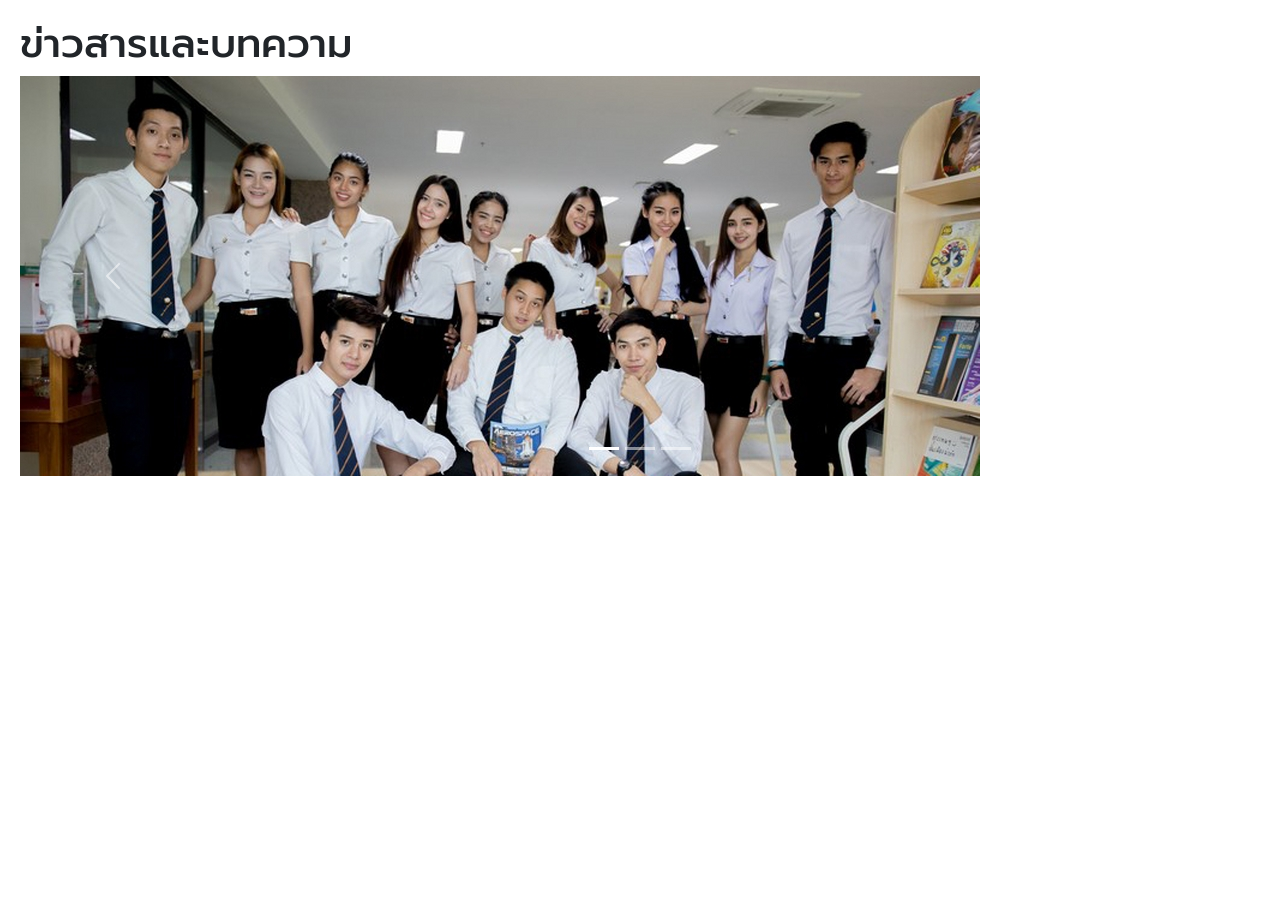
<file: f_new.html>
<!DOCTYPE html>
<html lang="en">
<head>
    <meta charset="UTF-8">
    <meta name="viewport" content="width=device-width, initial-scale=1.0">
    <link rel="preconnect" href="https://fonts.googleapis.com">
    <link rel="stylesheet" href="css/bootstrap.min.css">
    <link rel="stylesheet" href="f_new.css">
    <script src="https://cdn.jsdelivr.net/npm/bootstrap@5.3.3/dist/js/bootstrap.bundle.min.js"></script>
    <title>Document</title>
</head>
<body>
    <div class="container">
        <div class="box_head">
            <div class="box_head">
            <h1>ข่าวสารและบทความ</h1>
            </div>

                <div id="carouselExampleIndicators" class="carousel slide">
                    <div class="carousel-indicators">
                        <button type="button" data-bs-target="#carouselExampleIndicators" data-bs-slide-to="0" class="active" aria-current="true" aria-label="Slide 1"></button>
                        <button type="button" data-bs-target="#carouselExampleIndicators" data-bs-slide-to="1" aria-label="Slide 2"></button>
                        <button type="button" data-bs-target="#carouselExampleIndicators" data-bs-slide-to="2" aria-label="Slide 3"></button>
                </div>

                <div class="carousel-inner">
                    <div class="carousel-item active">
                        <img src="all-imh/slide-image-1.jpg" class="d-block" alt="">
                    </div>

                    <div class="carousel-item">
                        <img src="all-imh/1.jpg" class="d-block" alt="">
                    </div>

                    <div class="carousel-item">
                        <img src="all-imh/2.jpg" class="d-block" alt="">
                    </div>
                </div>

            <button class="carousel-control-prev" type="button" data-bs-target="#carouselExampleIndicators" data-bs-slide="prev">
                <span class="carousel-control-prev-icon" aria-hidden="true"></span>
                <span class="visually-hidden">Previous</span>
            </button>

            <button class="carousel-control-next" type="button" data-bs-target="#carouselExampleIndicators" data-bs-slide="next">
                <span class="carousel-control-next-icon" aria-hidden="true"></span>
                <span class="visually-hidden">Next</span>
            </button>
        </div>
    </div>
</body>
</html>
</file>
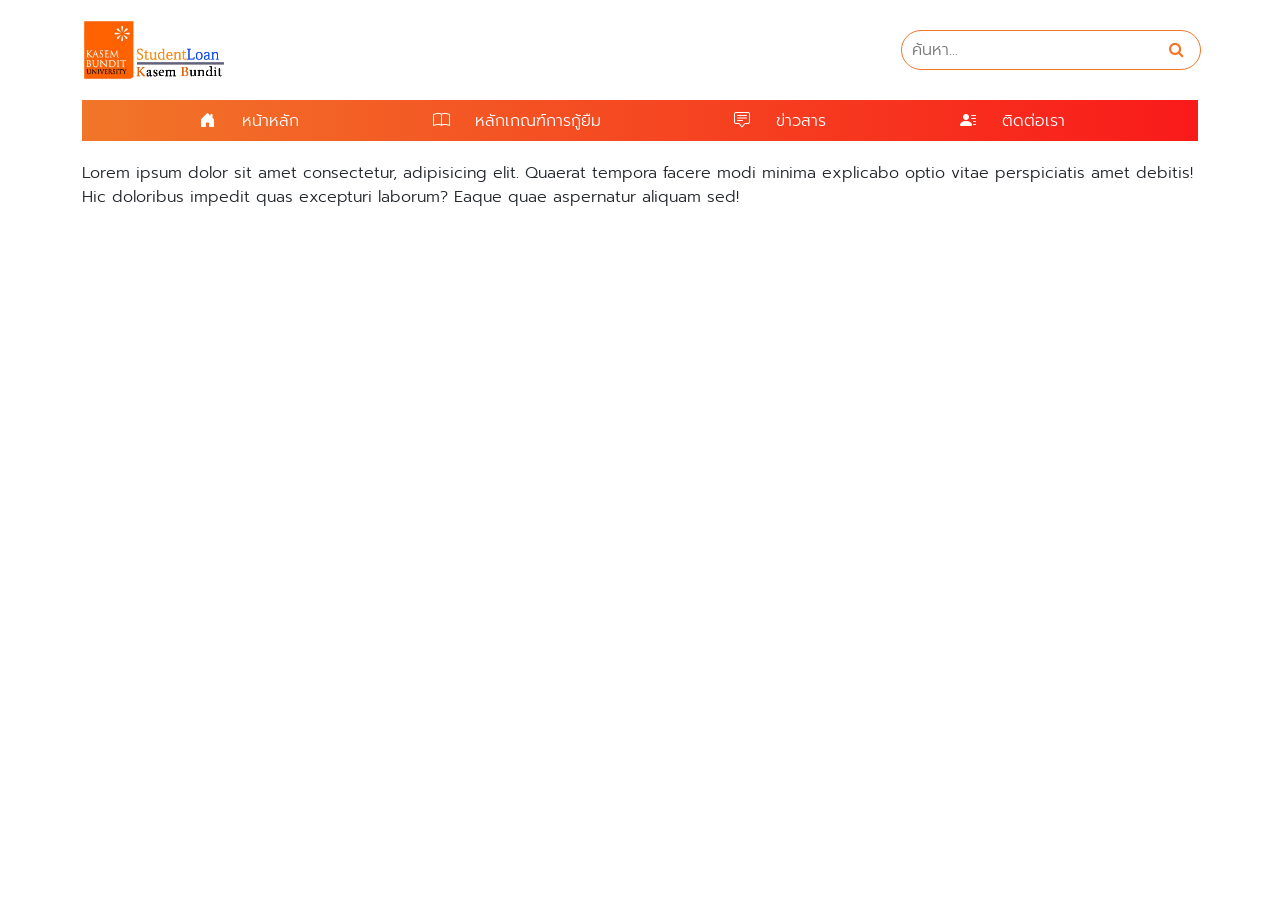
<file: page-1.html>
<!DOCTYPE html>
<html lang="en">
<head>
    <meta charset="UTF-8">
    <meta name="viewport" content="width=device-width, initial-scale=1.0">
    <title>Document</title>
    <link rel="stylesheet" href="page-1.css">
    <link rel="preconnect" href="https://fonts.googleapis.com">
    <link rel="stylesheet" href="css/bootstrap.min.css">
    <link rel="stylesheet" href="https://cdnjs.cloudflare.com/ajax/libs/font-awesome/4.7.0/css/font-awesome.min.css">
    <link rel="stylesheet" href="https://cdn.jsdelivr.net/npm/bootstrap-icons@1.11.3/font/bootstrap-icons.min.css">
</head>
<body>
    <div class="container">
        <nav class="box-head">
            <div class="box-logo">
                <img src="all-imh/logo (1).png" alt="">
            </div>

            <form action="#">
                <input type="text" placeholder="ค้นหา...">
                <button type="submit"><i class="fa fa-search"></i></button>
            </form>
            
        </nav>

        <div class="box-menu">
            <li class="icon">
                <i class="bi bi-house-door-fill"></i>
                <a href="index.html">หน้าหลัก</a>
            </li>
            <li class="icon">
                <i class="bi bi-book"></i>
                <a href="page-1.html">หลักเกณฑ์การกู้ยืม</a>
            </li>
            <li class="icon">
                <i class="bi bi-chat-square-text"></i>
                <a href="page-2.html">ข่าวสาร</a>
            </li>
            <li class="icon">
                <i class="bi bi-person-lines-fill"></i>
                <a href="page-3.html">ติดต่อเรา</a>
            </li>
        </div>

        <p>Lorem ipsum dolor sit amet consectetur, adipisicing elit. Quaerat tempora facere modi minima explicabo optio vitae perspiciatis amet debitis! Hic doloribus impedit quas excepturi laborum? Eaque quae aspernatur aliquam sed!</p>
    </div>
</body>
</html>
</file>
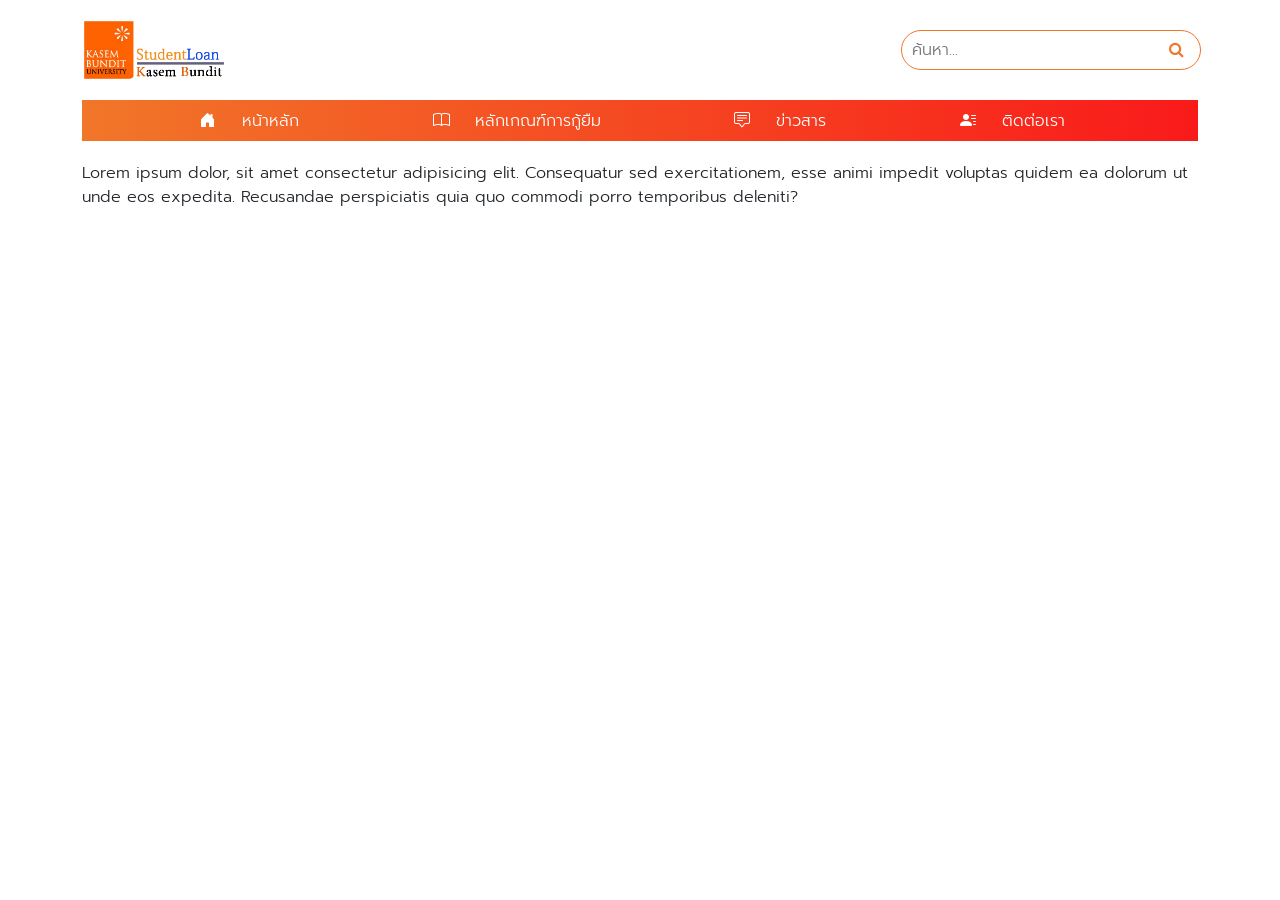
<file: page-2.html>
<!DOCTYPE html>
<html lang="en">
<head>
    <meta charset="UTF-8">
    <meta name="viewport" content="width=device-width, initial-scale=1.0">
    <title>Document</title>
    <link rel="stylesheet" href="page-1.css">
    <link rel="preconnect" href="https://fonts.googleapis.com">
    <link rel="stylesheet" href="css/bootstrap.min.css">
    <link rel="stylesheet" href="https://cdnjs.cloudflare.com/ajax/libs/font-awesome/4.7.0/css/font-awesome.min.css">
    <link rel="stylesheet" href="https://cdn.jsdelivr.net/npm/bootstrap-icons@1.11.3/font/bootstrap-icons.min.css">
</head>
<body>
    <div class="container">
        <nav class="box-head">
            <div class="box-logo">
                <img src="all-imh/logo (1).png" alt="">
            </div>

            <form action="#">
                <input type="text" placeholder="ค้นหา...">
                <button type="submit"><i class="fa fa-search"></i></button>
            </form>
            
        </nav>

        <div class="box-menu">
            <li class="icon">
                <i class="bi bi-house-door-fill"></i>
                <a href="index.html">หน้าหลัก</a>
            </li>
            <li class="icon">
                <i class="bi bi-book"></i>
                <a href="page-1.html">หลักเกณฑ์การกู้ยืม</a>
            </li>
            <li class="icon">
                <i class="bi bi-chat-square-text"></i>
                <a href="page-2.html">ข่าวสาร</a>
            </li>
            <li class="icon">
                <i class="bi bi-person-lines-fill"></i>
                <a href="page-3.html">ติดต่อเรา</a>
            </li>
        </div>

        <p>Lorem ipsum dolor, sit amet consectetur adipisicing elit. Consequatur sed exercitationem, esse animi impedit voluptas quidem ea dolorum ut unde eos expedita. Recusandae perspiciatis quia quo commodi porro temporibus deleniti?</p>

    </div>
</body>
</html>
</file>
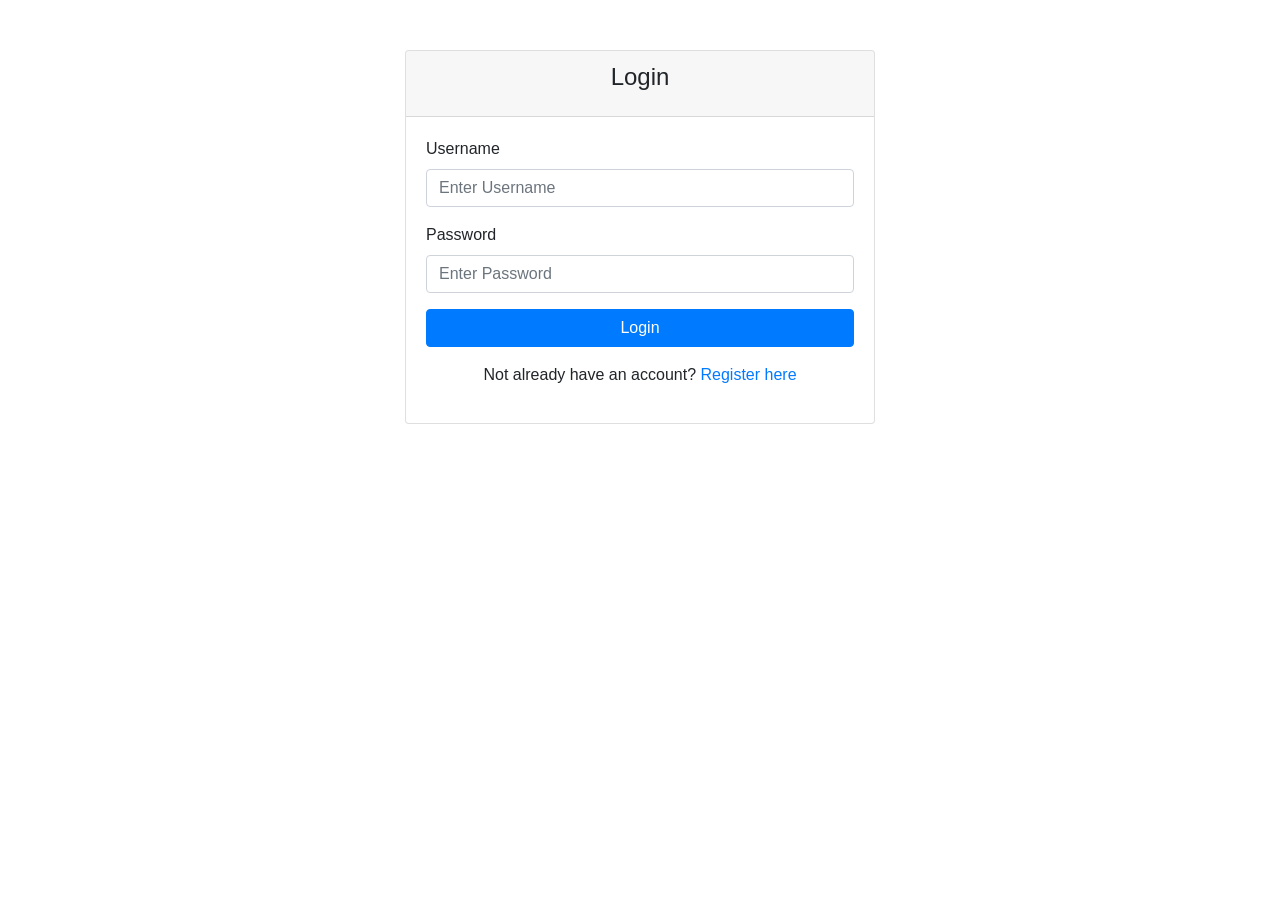
<file: pythonclone/templates/adminlogin.html>
<!DOCTYPE html>
<html lang="th">

<head>
    <meta charset="UTF-8">
    <meta name="viewport" content="width=device-width, initial-scale=1.0">
    <title>Admin Login</title>
    <!-- Bootstrap CSS -->
    <link href="https://stackpath.bootstrapcdn.com/bootstrap/4.5.2/css/bootstrap.min.css" rel="stylesheet">
    <style>
        .container {
            max-width: 500px;
        }

        .card {
            margin-top: 50px;
        }
    </style>
</head>

<body>

    <div class="container">
        <div class="card">
            <div class="card-header">
                <h4 class="card-title text-center">Login</h4>
            </div>
            <div class="card-body">
                <form method="POST">
                    <div class="form-group">
                        <label for="username">Username</label>
                        <input type="text" class="form-control" id="username" name="username" placeholder="Enter Username" required>
                    </div>
                    <div class="form-group">
                        <label for="password">Password</label>
                        <input type="password" class="form-control" id="password" name="password" placeholder="Enter Password" required>
                    </div>
                    <button type="submit" class="btn btn-primary btn-block">Login</button>
                </form>
                <div class="text-center mt-3">
                    <p>Not already have an account? <a href="/adminregister">Register here</a></p>
                </div>
            </div>
        </div>
    </div>

    <!-- Bootstrap JS and jQuery -->
    <script src="https://code.jquery.com/jquery-3.5.1.slim.min.js"></script>
    <script src="https://cdn.jsdelivr.net/npm/@popperjs/core@2.9.3/dist/umd/popper.min.js"></script>
    <script src="https://stackpath.bootstrapcdn.com/bootstrap/4.5.2/js/bootstrap.min.js"></script>

</body>

</html>
</file>
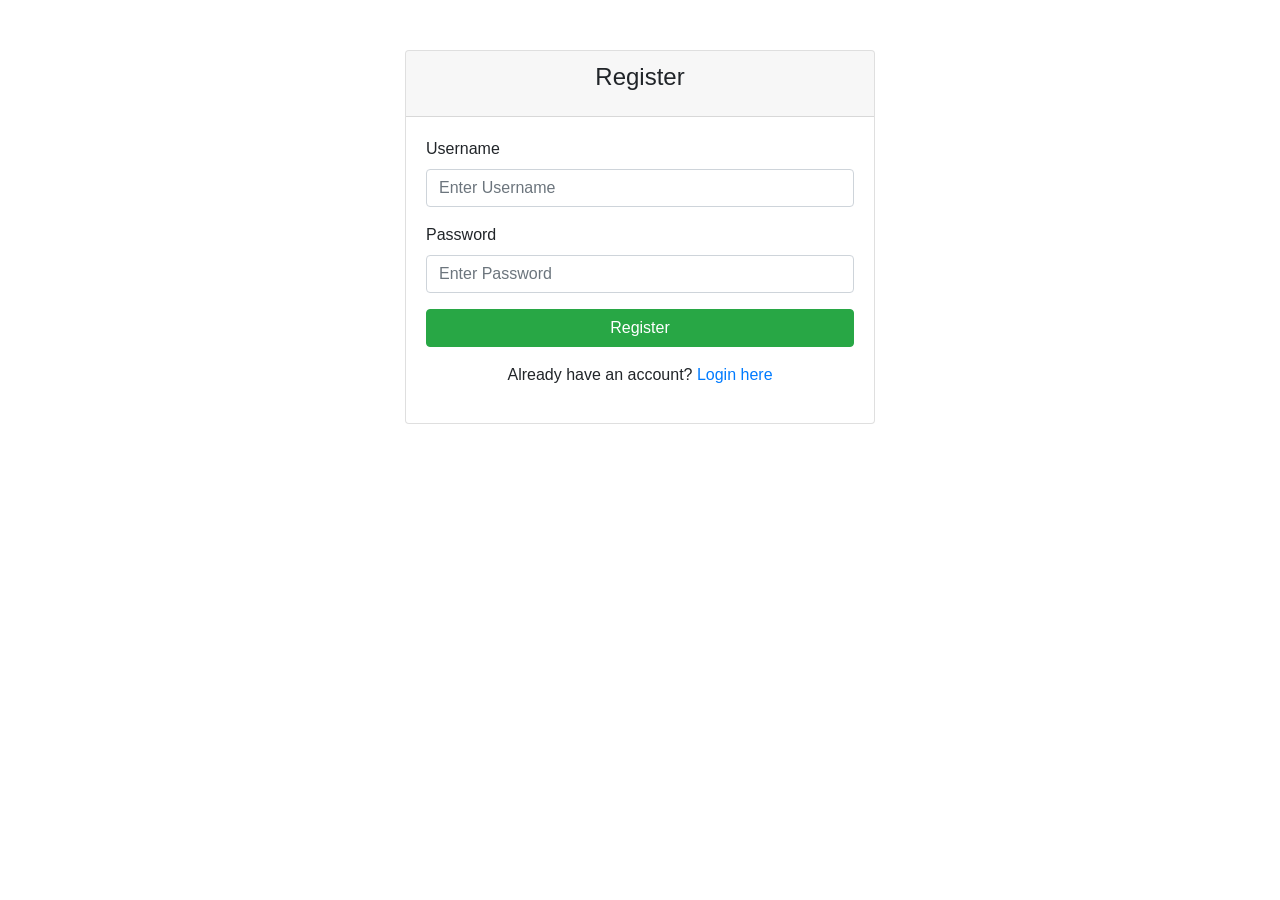
<file: pythonclone/templates/adminregister.html>
<!DOCTYPE html>
<html lang="th">

<head>
    <meta charset="UTF-8">
    <meta name="viewport" content="width=device-width, initial-scale=1.0">
    <title>Admin Register</title>
    <!-- Bootstrap CSS -->
    <link href="https://stackpath.bootstrapcdn.com/bootstrap/4.5.2/css/bootstrap.min.css" rel="stylesheet">
    <style>
        .container {
            max-width: 500px;
        }

        .card {
            margin-top: 50px;
        }
    </style>
</head>

<body>

    <div class="container">
        <div class="card">
            <div class="card-header">
                <h4 class="card-title text-center">Register</h4>
            </div>
            <div class="card-body">
                <form method="POST">
                    <div class="form-group">
                        <label for="username">Username</label>
                        <input type="text" class="form-control" id="username" name="username" placeholder="Enter Username" required>
                    </div>
                    
                    <div class="form-group">
                        <label for="password">Password</label>
                        <input type="password" class="form-control" id="password" name="password" placeholder="Enter Password" required>
                    </div>
                    <button type="submit" class="btn btn-success btn-block">Register</button>
                </form>
                <div class="text-center mt-3">
                    <p>Already have an account? <a href="/adminlogin">Login here</a></p>
                </div>
            </div>
        </div>
    </div>

    <!-- Bootstrap JS and jQuery -->
    <script src="https://code.jquery.com/jquery-3.5.1.slim.min.js"></script>
    <script src="https://cdn.jsdelivr.net/npm/@popperjs/core@2.9.3/dist/umd/popper.min.js"></script>
    <script src="https://stackpath.bootstrapcdn.com/bootstrap/4.5.2/js/bootstrap.min.js"></script>

</body>

</html>
</file>
<file: f_new.css>
@import url('https://fonts.googleapis.com/css2?family=Prompt:ital,wght@0,100;0,200;0,300;0,400;0,500;0,600;0,700;0,800;0,900;1,100;1,200;1,300;1,400;1,500;1,600;1,700;1,800;1,900&display=swap');

* {
    margin: 0;
    padding: 0;
    box-sizing: border-box;
    font-family: "Prompt", sans-serif;
    font-weight: 300;
    font-style: normal;
}


.container {
    max-width: 1980px;
    margin: 0 auto;
    padding: 20px;
    border-radius: 10px;
}
</file>
<file: page-1.css>
@import url('https://fonts.googleapis.com/css2?family=Prompt:ital,wght@0,100;0,200;0,300;0,400;0,500;0,600;0,700;0,800;0,900;1,100;1,200;1,300;1,400;1,500;1,600;1,700;1,800;1,900&display=swap');
@import url("https://cdn.jsdelivr.net/npm/bootstrap-icons@1.11.3/font/bootstrap-icons.min.css");

*{
    margin: 0;
    padding: 0;
    box-sizing: border-box;
    font-family: "Prompt", sans-serif;
    font-weight: 300;
    font-style: normal;
}

.container {
    max-width: 1980px;
    margin: 0 auto;
    padding: 20px;
    background-color: #fff;
    border-radius: 10px;
}

.box-head {
    display: flex;
    justify-content: space-between;
    align-items: center;
}
.box-logo img {
    height: 60px;
}

form input[placeholder="ค้นหา..."]{
    color: #F17629;
}

form input[type="text"] {
    border: 1px solid #F17629;
    height: 40px;
    width: 300px;
    border-radius: 40px;
    padding: 0 10px;
}

form input:hover {
    border: 1px solid #F17629;
}

form input:hover::after {
    background: #F17629;
}

form button {
    border: none;
    padding: 0.5rem;
    background: none;
    margin-left: -40px;
    color: #F17629;
}

form button:hover {
    color: blue;
}


.box-menu {
    background: linear-gradient(90deg, rgba(241, 118, 41, 1) 0%, rgba(249, 26, 26, 1) 100%);;
    height: 41px;
    margin: 20px 0;
    display: flex;
    justify-content: space-evenly; /* จัดให้อยู่กึ่งกลาง */ 
    align-items: center;
    list-style-type: none;
}

.box-menu li a {
    color: #fff;
    text-decoration: none;
}

.box-menu li i {

    color: #fff;
    width: 100%;

}

.box-menu i {
    margin-right: 5px;
  }


.box-menu a {
    text-decoration: none;
    padding: 10px 15px;
    background-color: transparent;
    transition: color 0.3s, background-color 0.3s;
  }
  
.box-menu a:hover {
    color: #F17629;
    background-color: white;
  }
  


 

  

@media screen and (max-width: 600px) {
    .box-menu {
        flex-direction: column;
        height: auto;
        padding: 1rem 0;
        width: 100%;
        
    }

    .box-menu a {
        margin: 1rem 0;
        margin-left: 20px;
        width: 100%;
        border-bottom: 1px solid #fff;
       
    }
}
</file>
